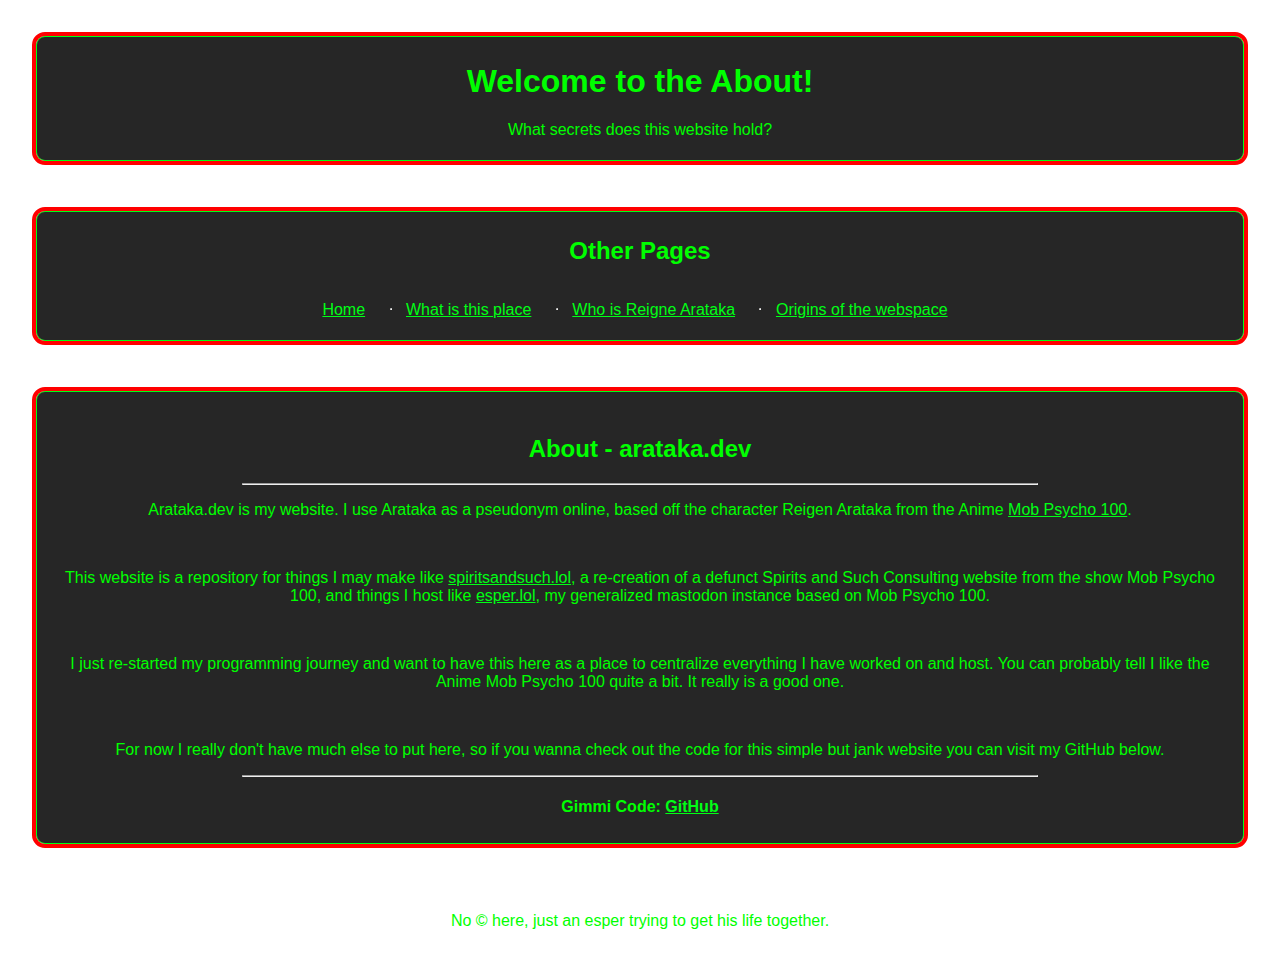
<file: about.html>
<!DOCTYPE html>
<html lang="en">
    <head>
        <meta charset="utf-8">
        <meta name="viewport" content="width=device-width, initial-scale=1">
        <title>Arataka's Webspace - About</title>
        <link rel="stylesheet" href="css/styles.css">
    </head>

    <body>
        <div id="page-container">
            <div id="content-wrap">
            <section>
                    <div class="SubText">
                    <main>
                    <h1>Welcome to the About!</h1>
                    <p>What secrets does this website hold?</p>
                    </main>
                    </div>
            <section>

            <section>
                    <div class="SecondSubText">
                        <h2>Other Pages</h2>
                        <p id="OtherPages"><a href="index.html">Home</a></p>
                        <hr id="OtherPagesSplit">
                        <p id="OtherPages"><a href="what.html">What is this place</a></p>
                        <hr id="OtherPagesSplit">
                        <p id="OtherPages"><a href="arataka.html">Who is Reigne Arataka</a></p>
                        <hr id="OtherPagesSplit">
                        <p id="OtherPages"><a href="origins.html">Origins of the webspace</a></p>
                    </div>
            </section>

            <section>
                    <div class="SecondSubText">
                        <br>
                            <h2>About - arataka.dev</h2>
                            <hr>
                            <p>Arataka.dev is my website. I use Arataka as a pseudonym online, based off the character Reigen Arataka from the Anime <a href="https://en.wikipedia.org/wiki/Mob_Psycho_100" target="_blank">Mob Psycho 100</a>.</p>
                            <br>
                            <p>This website is a repository for things I may make like <a href="projects/spiritsandsuch.html">spiritsandsuch.lol</a>, a re-creation of a defunct Spirits and Such Consulting website from the show Mob Psycho 100, 
                            and things I host like <a href="https://esper.lol" target="_blank">esper.lol</a>, my generalized mastodon instance based on Mob Psycho 100.</p>
                            <br>
                            <p>I just re-started my programming journey and want to have this here as a place to centralize everything I have worked on and host. You can probably tell I like the Anime Mob Psycho 100 quite a bit. It really is a good one.</p>
                            <br>
                            <p>For now I really don't have much else to put here, so if you wanna check out the code for this simple but jank website you can visit my GitHub below.</p>
                            <hr>
                            <h4>Gimmi Code: <a href="https://github.com/EsperAdmin/arataka-web" target="_blank">GitHub</a></h4>
                    </div>
            </div>
                <footer id="footer">
                    <p>No &copy; here, just an esper trying to get his life together.</p>
                </footer>
        </div>

        </section>
    </body>
    </body>

</html>
</file>
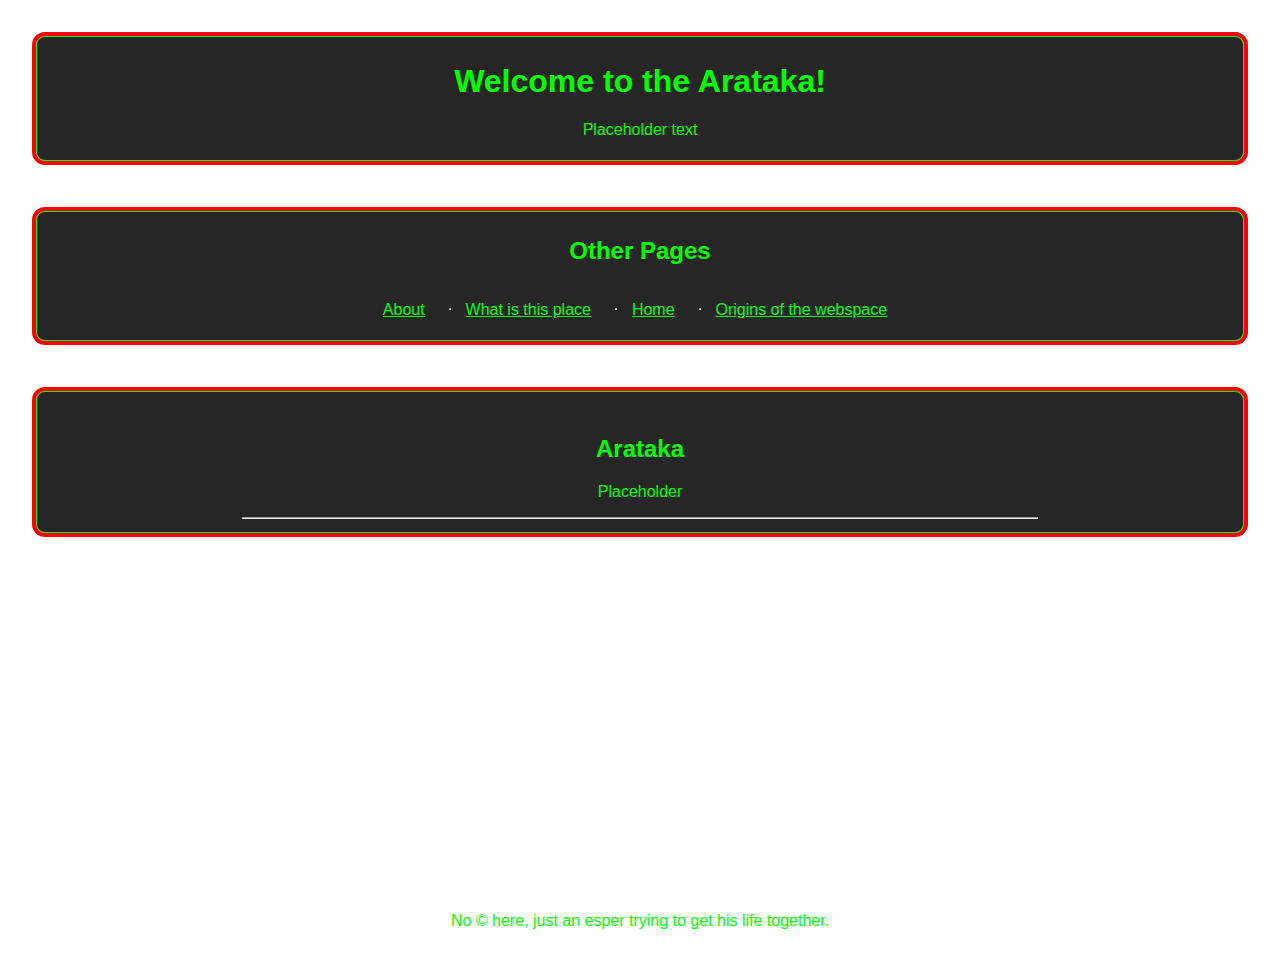
<file: arataka.html>
<!DOCTYPE html>
<html lang="en">
    <head>
        <meta charset="utf-8">
        <meta name="viewport" content="width=device-width, initial-scale=1">
        <title>Arataka's Webspace - Arataka</title>
        <link rel="stylesheet" href="css/styles.css">
    </head>

    <body>
        <div id="page-container">
            <div id="content-wrap">
            <section>
                    <div class="SubText">
                    <main>
                    <h1>Welcome to the Arataka!</h1>
                    <p>Placeholder text</p>
                    </main>
                    </div>
            <section>

            <section>
                    <div class="SecondSubText">
                        <h2>Other Pages</h2>
                        <p id="OtherPages"><a href="about.html">About</a></p>
                        <hr id="OtherPagesSplit">
                        <p id="OtherPages"><a href="what.html">What is this place</a></p>
                        <hr id="OtherPagesSplit">
                        <p id="OtherPages"><a href="index.html">Home</a></p>
                        <hr id="OtherPagesSplit">
                        <p id="OtherPages"><a href="origins.html">Origins of the webspace</a></p>
                    </div>
            </section>

            <section>
                    <div class="SecondSubText">
                        <br>
                            <h2>Arataka</h2>
                            <p>Placeholder</p>
                            <hr>
                    </div>
            </div>
                <footer id="footer">
                    <p>No &copy; here, just an esper trying to get his life together.</p>
                </footer>
        </div>

        </section>
    </body>
    </body>

</html>
</file>
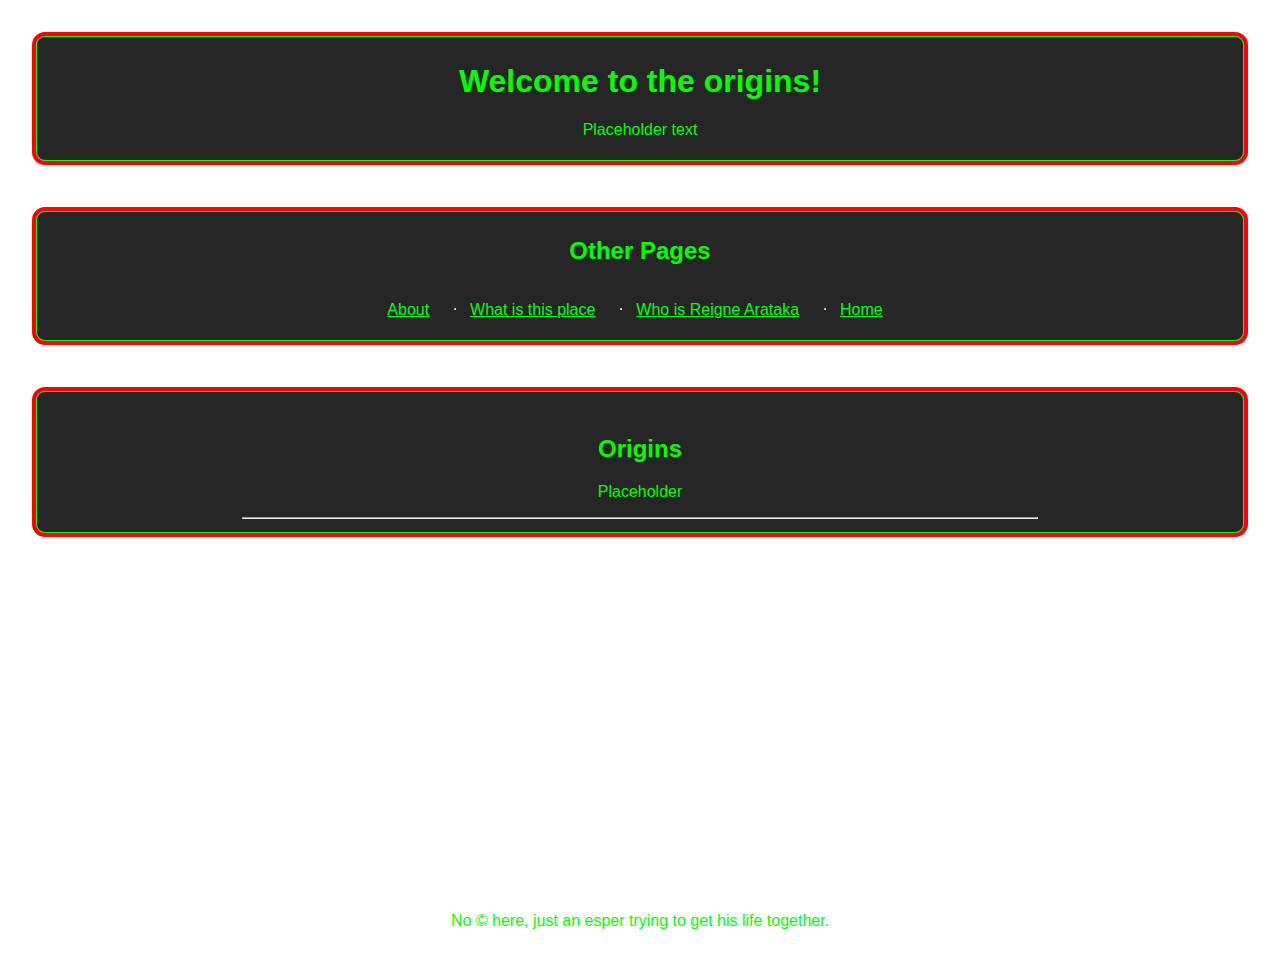
<file: origins.html>
<!DOCTYPE html>
<html lang="en">
    <head>
        <meta charset="utf-8">
        <meta name="viewport" content="width=device-width, initial-scale=1">
        <title>Arataka's Webspace - Origins</title>
        <link rel="stylesheet" href="css/styles.css">
    </head>

    <body>
        <div id="page-container">
            <div id="content-wrap">
            <section>
                    <div class="SubText">
                    <main>
                    <h1>Welcome to the origins!</h1>
                    <p>Placeholder text</p>
                    </main>
                    </div>
            <section>

            <section>
                    <div class="SecondSubText">
                        <h2>Other Pages</h2>
                        <p id="OtherPages"><a href="about.html">About</a></p>
                        <hr id="OtherPagesSplit">
                        <p id="OtherPages"><a href="what.html">What is this place</a></p>
                        <hr id="OtherPagesSplit">
                        <p id="OtherPages"><a href="arataka.html">Who is Reigne Arataka</a></p>
                        <hr id="OtherPagesSplit">
                        <p id="OtherPages"><a href="index.html">Home</a></p>
                    </div>
            </section>

            <section>
                    <div class="SecondSubText">
                        <br>
                            <h2>Origins</h2>
                            <p>Placeholder</p>
                            <hr>
                    </div>
            </div>
                <footer id="footer">
                    <p>No &copy; here, just an esper trying to get his life together.</p>
                </footer>
        </div>

        </section>
    </body>
    </body>

</html>
</file>
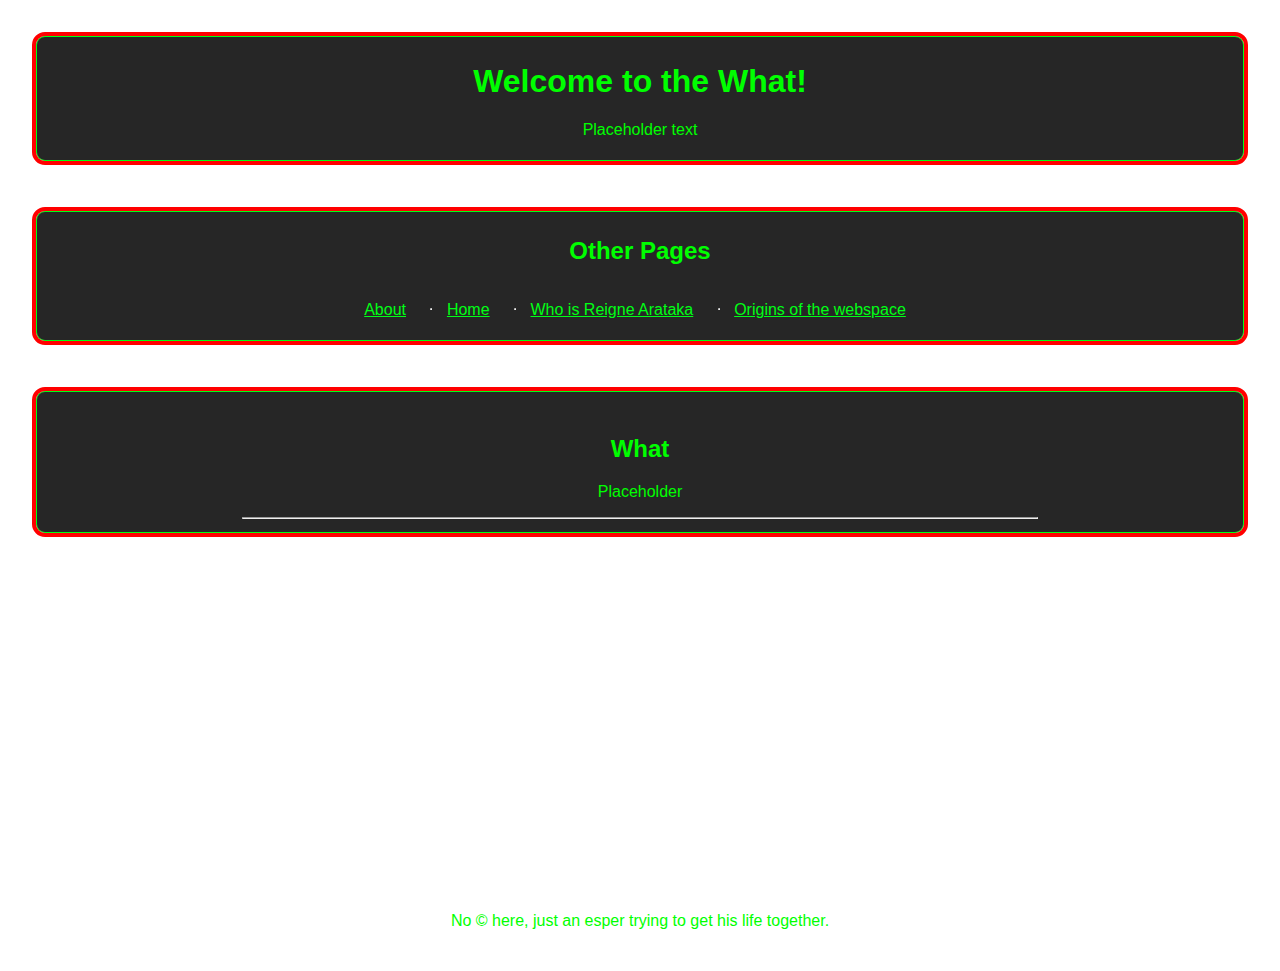
<file: what.html>
<!DOCTYPE html>
<html lang="en">
    <head>
        <meta charset="utf-8">
        <meta name="viewport" content="width=device-width, initial-scale=1">
        <title>Arataka's Webspace - What</title>
        <link rel="stylesheet" href="css/styles.css">
    </head>

    <body>
        <div id="page-container">
            <div id="content-wrap">
            <section>
                    <div class="SubText">
                    <main>
                    <h1>Welcome to the What!</h1>
                    <p>Placeholder text</p>
                    </main>
                    </div>
            <section>

            <section>
                    <div class="SecondSubText">
                        <h2>Other Pages</h2>
                        <p id="OtherPages"><a href="about.html">About</a></p>
                        <hr id="OtherPagesSplit">
                        <p id="OtherPages"><a href="index.html">Home</a></p>
                        <hr id="OtherPagesSplit">
                        <p id="OtherPages"><a href="arataka.html">Who is Reigne Arataka</a></p>
                        <hr id="OtherPagesSplit">
                        <p id="OtherPages"><a href="origins.html">Origins of the webspace</a></p>
                    </div>
            </section>

            <section>
                    <div class="SecondSubText">
                        <br>
                            <h2>What</h2>
                            <p>Placeholder</p>
                            <hr>
                    </div>
            </div>
                <footer id="footer">
                    <p>No &copy; here, just an esper trying to get his life together.</p>
                </footer>
        </div>

        </section>
    </body>
    </body>

</html>
</file>
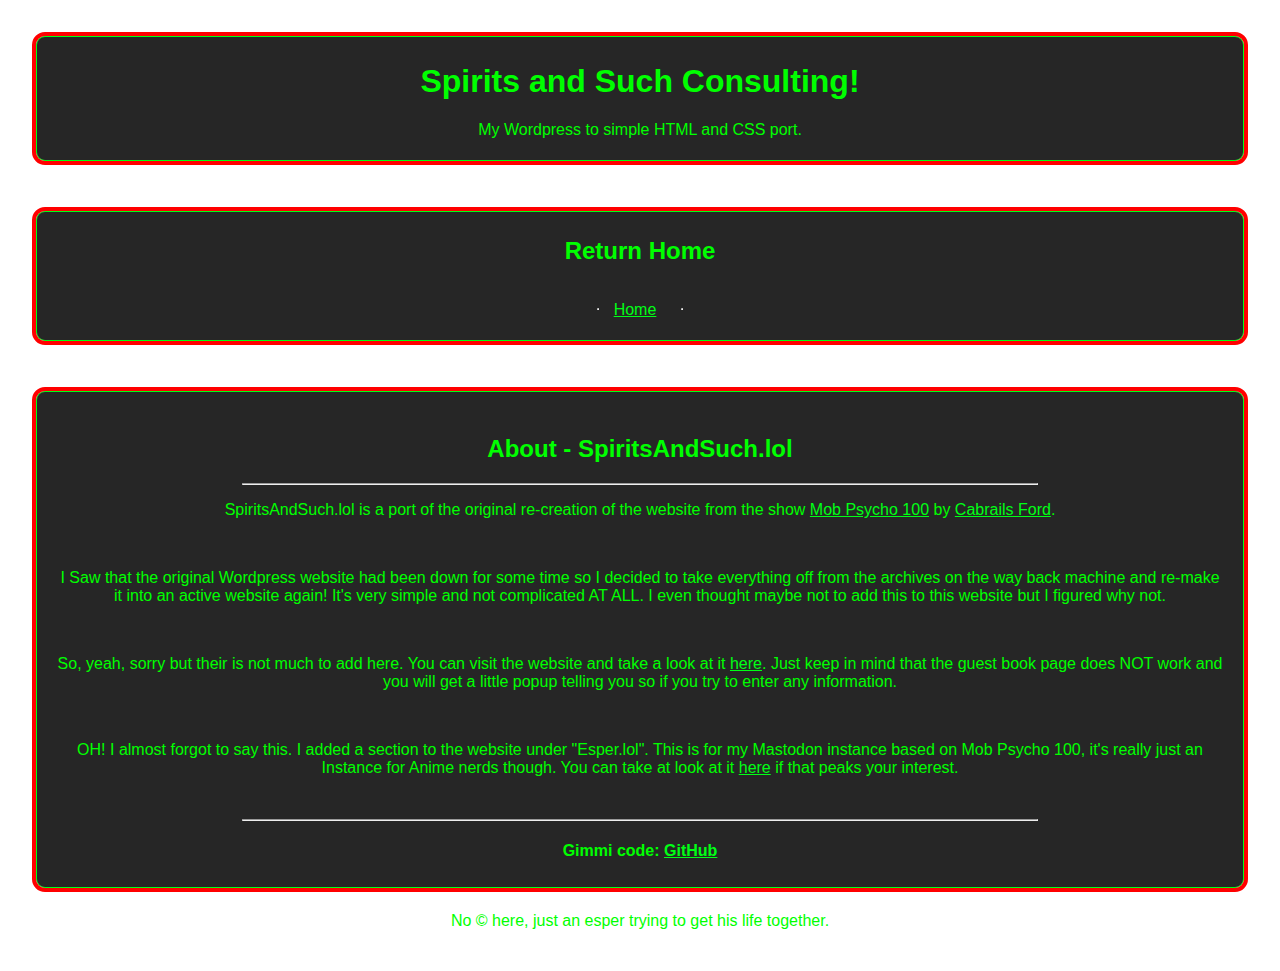
<file: projects/spiritsandsuch.html>
<!DOCTYPE html>
<html lang="en">
    <head>
        <meta charset="utf-8">
        <meta name="viewport" content="width=device-width, initial-scale=1">
        <title>Arataka's Webspace - Origins</title>
        <link rel="stylesheet" href="../css/styles.css">
    </head>

    <body>
        <div id="page-container">
            <div id="content-wrap">
            <section>
                    <div class="SubText">
                    <main>
                    <h1>Spirits and Such Consulting!</h1>
                    <p>My Wordpress to simple HTML and CSS port.</p>
                    </main>
                    </div>
            <section>

            <section>
                    <div class="SecondSubText">
                        <h2>Return Home</h2>
                        <hr id="OtherPagesSplit">
                        <p id="OtherPages"><a href="../index.html">Home</a></p>
                        <hr id="OtherPagesSplit">
                    </div>
            </section>

            <section>
                    <div class="SecondSubText">
                        <br>
                            <h2>About - SpiritsAndSuch.lol</h2>
                            <hr>
                            <p>SpiritsAndSuch.lol is a port of the original re-creation of the website from the show <a href="https://en.wikipedia.org/wiki/Mob_Psycho_100" target="_blank">Mob Psycho 100</a> by <a href="https://cabrailsford.com/" target="_blank">Cabrails Ford</a>.</p>
                            <br>
                            <p>I Saw that the original Wordpress website had been down for some time so I decided to take everything off from the archives on the way back machine and re-make it into an active website again! It's very simple and not
                                complicated AT ALL. I even thought maybe not to add this to this website but I figured why not. 
                            </p>
                            <br>
                            <p>So, yeah, sorry but their is not much to add here. You can visit the website and take a look at it <a href="https://spiritsandsuch.lol" target="_blank">here</a>. Just keep in mind that the guest book page does
                            NOT work and you will get a little popup telling you so if you try to enter any information.</p>
                            <br>
                            <p>OH! I almost forgot to say this. I added a section to the website under "Esper.lol". This is for my Mastodon instance based on Mob Psycho 100, it's really just an Instance for Anime nerds though. You can take at look
                                at it <a href="https://esper.lol/about" target="_blank">here</a> if that peaks your interest.
                            </p>
                            <br>
                            <hr>
                            <h4>Gimmi code: <a href="https://github.com/EsperAdmin/spiritsandsuch" target="_blank">GitHub</a></h4>
                    </div>
            </div>
                <footer id="footer">
                    <p>No &copy; here, just an esper trying to get his life together.</p>
                </footer>
        </div>

        </section>
    </body>
    </body>

</html>
</file>
<file: css/styles.css>
/* Le CSS BOI */


/* All the Stuffs */
div {
    color: rgb(0, 255, 0);
}

body {
    background-image: url("https://64.media.tumblr.com/tumblr_m1yxiemPwz1qd7m1so1_500.gif");
    background-size: cover;
    margin: 10px;
    text-align: center;
    padding: 2%;
    font-family: sans-serif;
    font-weight: 500;
}


/* Project list */
li {
    display: inline-block;
    margin-inline: 5px;
}


/* space bewteen My pProjects and actual Projects */
hr {
    margin-left: 200px;
    margin-right: 200px;
    color: #ff0000;
}


/* Manage the boxes */

.SubText {
    background-color: rgba(0, 0, 0, 85%);
    outline: 4px solid #ff0000;
    border: 1px solid #00ff15;
    margin-left: auto;
    margin-right: auto;
    padding: 5px;
    max-width: 1200px;
    border-radius: 9px;
}

.SecondSubText {
    background-color: rgba(0, 0, 0, 85%);
    outline: 4px solid #ff0000;
    border: 1px solid #00ff15;
    margin-left: auto;
    margin-right: auto;
    padding: 5px;
    max-width: 1200px;
    margin-top: 50px;
    border-radius: 9px;
}


/* Styles for the nave bar links */
#OtherPages {
    display: inline-block;
    margin-inline-start: 5px;
}

#OtherPages:hover {
    text-shadow: 1px 0px 5px #00ff15;
}

#OtherPagesSplit {
    display: inline-block;
    margin: 5px;
    color: #ff0000;

}

/* STOP TOUCHING THE BORDER */
p {
    margin-left: 15px;
    margin-right: 15px;
}

/* Projects image glow */
#glow:hover {
    box-shadow: 0px 0px 100px #00ff15;
}

/* color the links */
a:any-link {
    color: #00ff15
}

a:active {
    color: white;
}

a:visited {
    color: #ff0000;
}

a:hover {
    color: white;
}

/* Stuff for the footer */
#page-container {
    position: relative;
    min-height: 100vh;
  }
  
#content-wrap {
    padding-bottom: 2.5rem;
  }
  
#footer {
    position: absolute;
    bottom: 0;
    width: 100%;
    height: 2.5rem;
  }

footer {
    color: rgb(0, 255, 0);
    margin-top: 25px;
}
</file>
